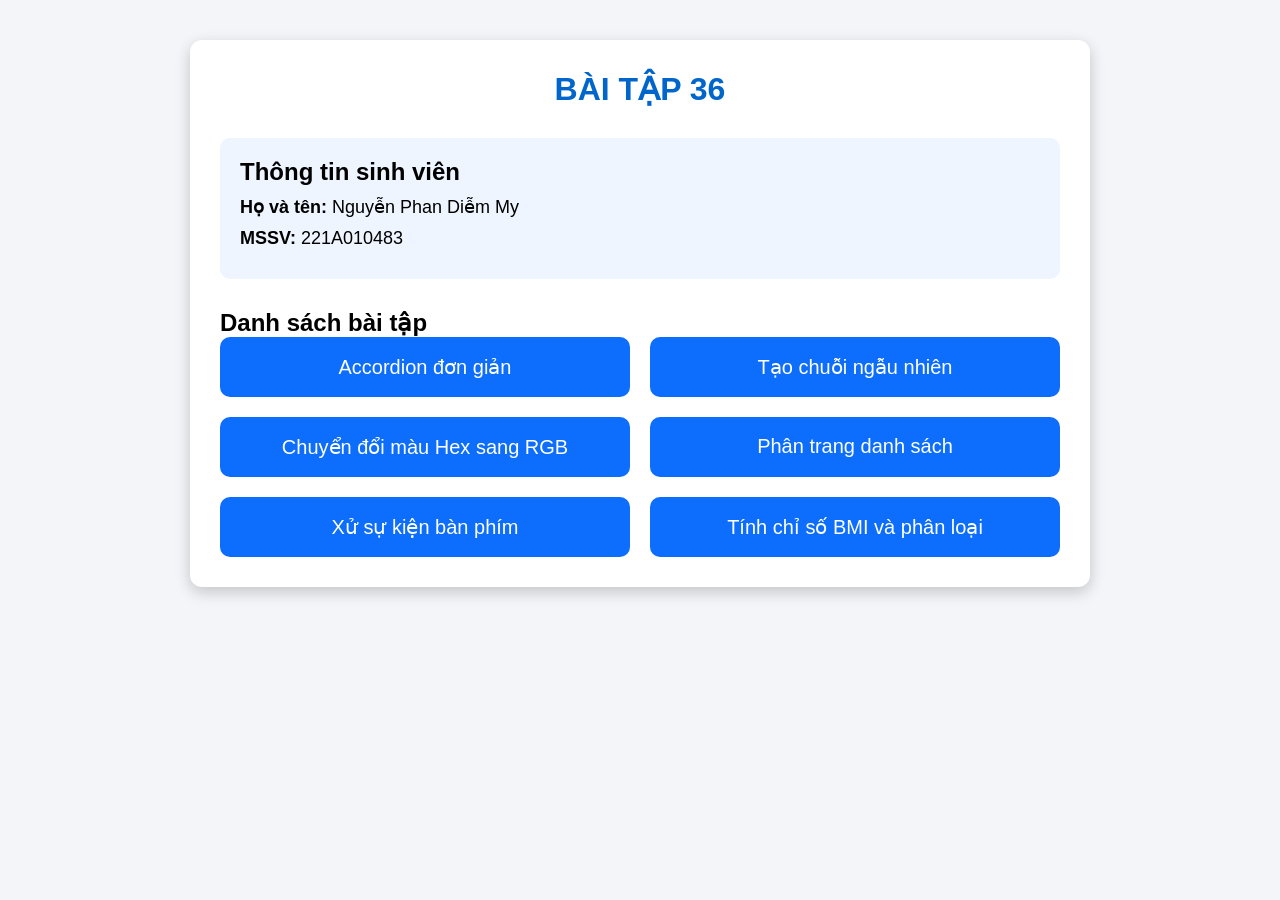
<file: index.html>
<!DOCTYPE html>
<html lang="vi">

<head>
    <meta charset="UTF-8">
    <title>Bài Tập 36</title>
    <link rel="stylesheet" href="css/style.css">
</head>

<body>

    <div class="container">

        <h1>BÀI TẬP 36</h1>

        <div class="info">

            <h2>Thông tin sinh viên</h2>

            <p><b>Họ và tên:</b> Nguyễn Phan Diễm My</p>

            <p><b>MSSV:</b> 221A010483</p>
            
        </div>

        <h2>Danh sách bài tập</h2>

        <div class="menu">

            <a href="tk5.html">Accordion đơn giản</a>

            <a href="tk7.html">Tạo chuỗi ngẫu nhiên</a>

            <a href="tk8.html">Chuyển đổi màu Hex sang RGB</a>

            <a href="k4.html">Phân trang danh sách</a>

            <a href="k6.html">Xử sự kiện bàn phím</a>

            <a href="k8.html">Tính chỉ số BMI và phân loại</a>

        </div>

    </div>

</body>

</html>
</file>
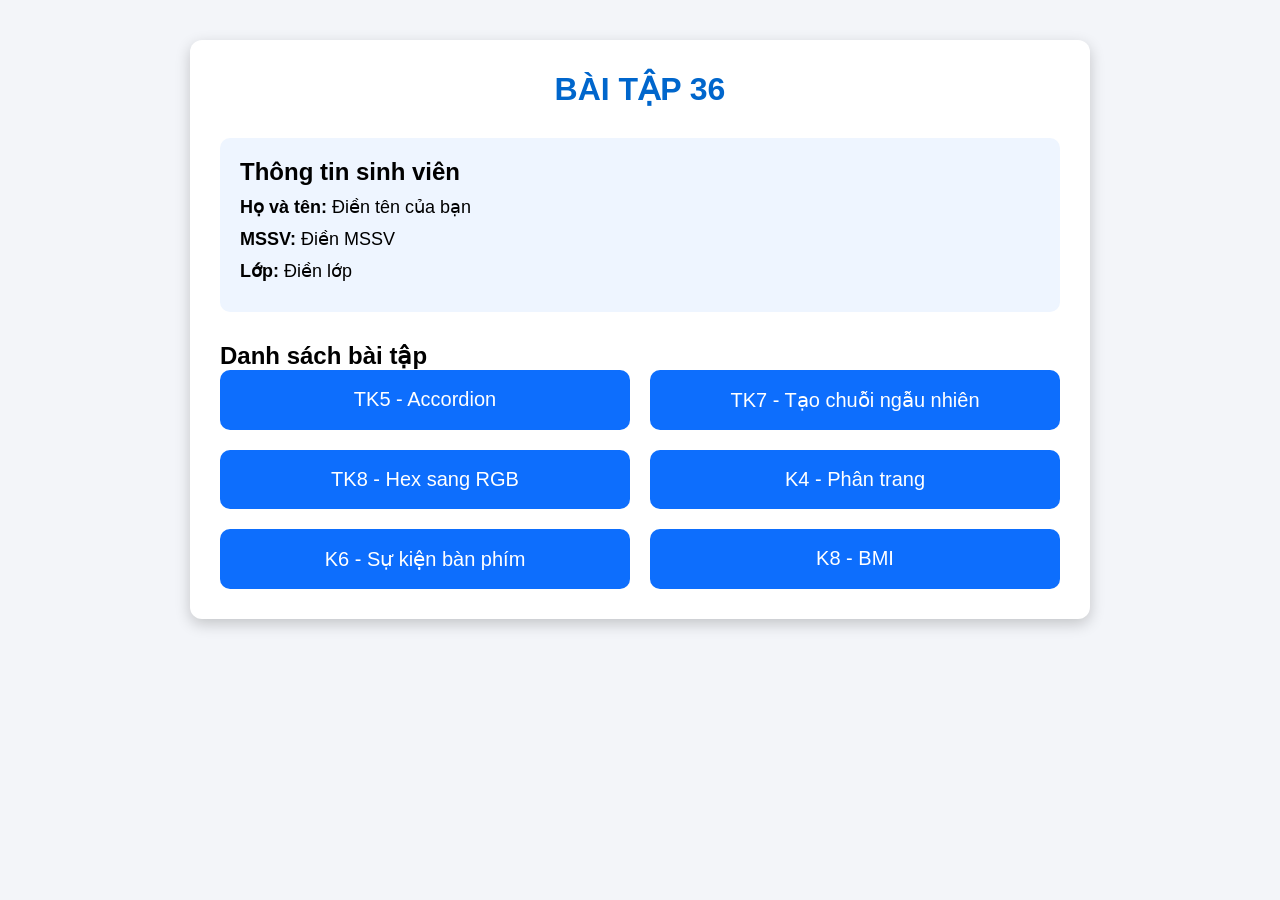
<file: bt36.html>
<!DOCTYPE html>
<html lang="vi">

<head>
    <meta charset="UTF-8">
    <title>Bài Tập 36</title>
    <link rel="stylesheet" href="css/style.css">
</head>

<body>

    <div class="container">

        <h1>BÀI TẬP 36</h1>

        <div class="info">

            <h2>Thông tin sinh viên</h2>

            <p><b>Họ và tên:</b> Điền tên của bạn</p>

            <p><b>MSSV:</b> Điền MSSV</p>

            <p><b>Lớp:</b> Điền lớp</p>

        </div>

        <h2>Danh sách bài tập</h2>

        <div class="menu">

            <a href="tk5.html">TK5 - Accordion</a>

            <a href="tk7.html">TK7 - Tạo chuỗi ngẫu nhiên</a>

            <a href="tk8.html">TK8 - Hex sang RGB</a>

            <a href="k4.html">K4 - Phân trang</a>

            <a href="k6.html">K6 - Sự kiện bàn phím</a>

            <a href="k8.html">K8 - BMI</a>

        </div>

    </div>

</body>

</html>
</file>
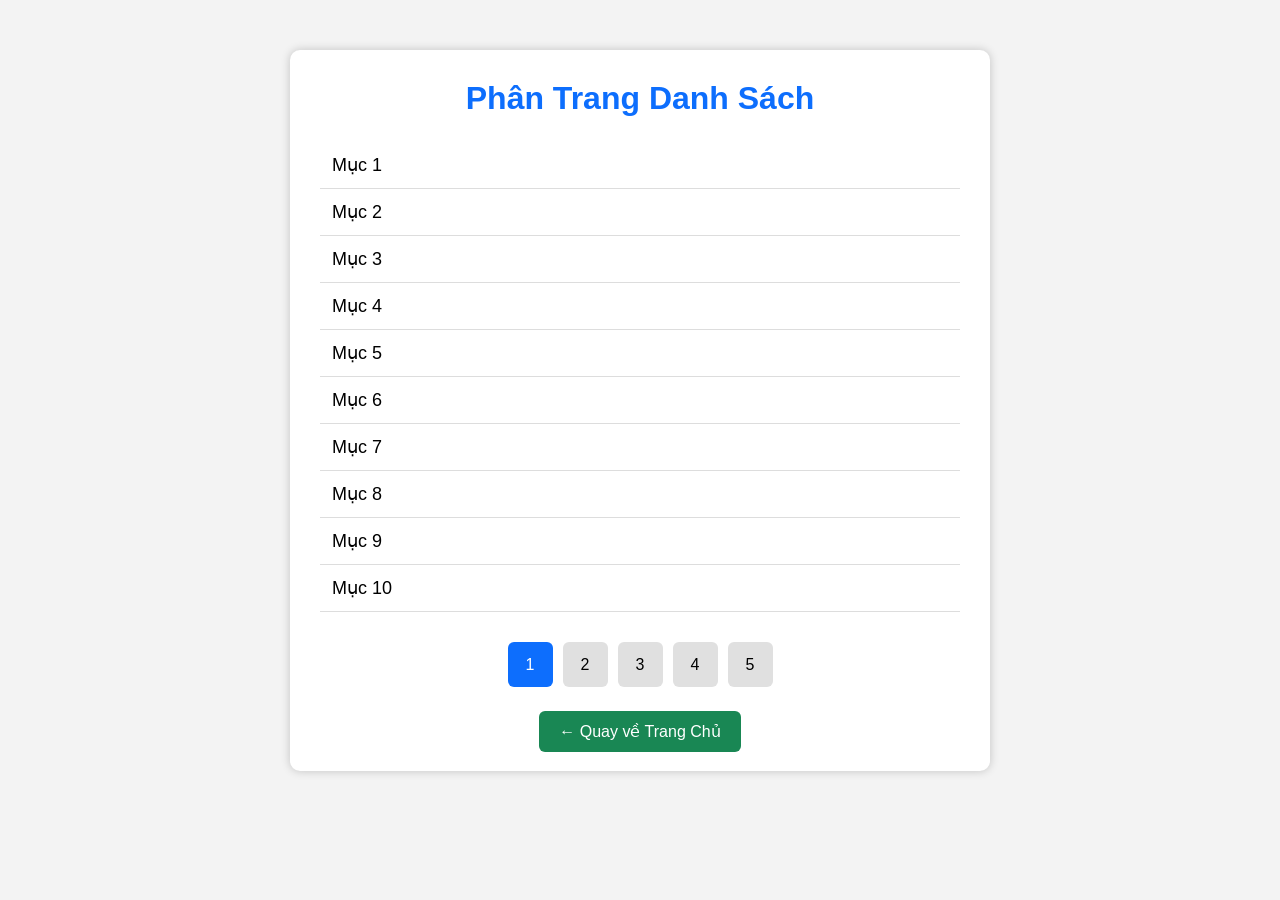
<file: k4.html>
<!DOCTYPE html>
<html lang="vi">

<head>
    <meta charset="UTF-8">
    <meta name="viewport" content="width=device-width, initial-scale=1.0">
    <title>Phân Trang Danh Sách</title>

    <style>
        * {
            margin: 0;
            padding: 0;
            box-sizing: border-box;
        }
        body {
            font-family: Arial, Helvetica, sans-serif;
            background: #f3f3f3;
        }
        .container {
            width: 700px;
            margin: 50px auto;
            background: #ffffff;
            padding: 30px;
            border-radius: 10px;
            box-shadow: 0 0 10px rgba(0, 0, 0, .2);
        }
        h1 {
            text-align: center;
            color: #0d6efd;
            margin-bottom: 25px;
        }
        ul {
            list-style: none;
        }
        li {
            padding: 12px;
            border-bottom: 1px solid #ddd;
            font-size: 18px;
        }
        .pagination {
            margin-top: 25px;
            text-align: center;
        }
        .pagination button {
            width: 45px;
            height: 45px;
            margin: 5px;
            border: none;
            border-radius: 6px;
            background: #e0e0e0;
            cursor: pointer;
            font-size: 16px;
            transition: 0.3s;
        }
        .pagination button:hover {
            background: #0d6efd;
            color: white;
        }
        .pagination button.active {
            background: #0d6efd;
            color: white;
        }
        .back {
            margin-top: 30px;
            text-align: center;
        }
        .back a {
            text-decoration: none;
            background: #198754;
            color: white;
            padding: 12px 20px;
            border-radius: 6px;
        }
        .back a:hover {
            background: #157347;
        }
    </style>
</head>

<body>

    <div class="container">

        <h1>Phân Trang Danh Sách</h1>

        <ul id="list"></ul>

        <div class="pagination" id="pagination"></div>

        <div class="back">
            <a href="index.html">← Quay về Trang Chủ</a>
        </div>

    </div>

    <script>

        // Tạo danh sách 50 mục
        const data = [];

        for (let i = 1; i <= 50; i++) {
            data.push("Mục " + i);
        }

        const itemsPerPage = 10;

        // Hiển thị dữ liệu theo trang
        function showPage(page) {

            const list = document.getElementById("list");

            list.innerHTML = "";

            const start = (page - 1) * itemsPerPage;
            const end = start + itemsPerPage;

            for (let i = start; i < end; i++) {

                const li = document.createElement("li");
                li.textContent = data[i];
                list.appendChild(li);

            }

            // Đổi màu nút đang chọn
            const buttons = document.querySelectorAll(".pagination button");

            buttons.forEach(button => {
                button.classList.remove("active");
            });

            buttons[page - 1].classList.add("active");

        }

        // Tạo nút phân trang
        const pagination = document.getElementById("pagination");

        for (let i = 1; i <= 5; i++) {

            const button = document.createElement("button");

            button.textContent = i;

            button.onclick = function () {
                showPage(i);
            };

            pagination.appendChild(button);

        }

        // Hiển thị trang đầu tiên
        showPage(1);

    </script>

</body>

</html>
</file>
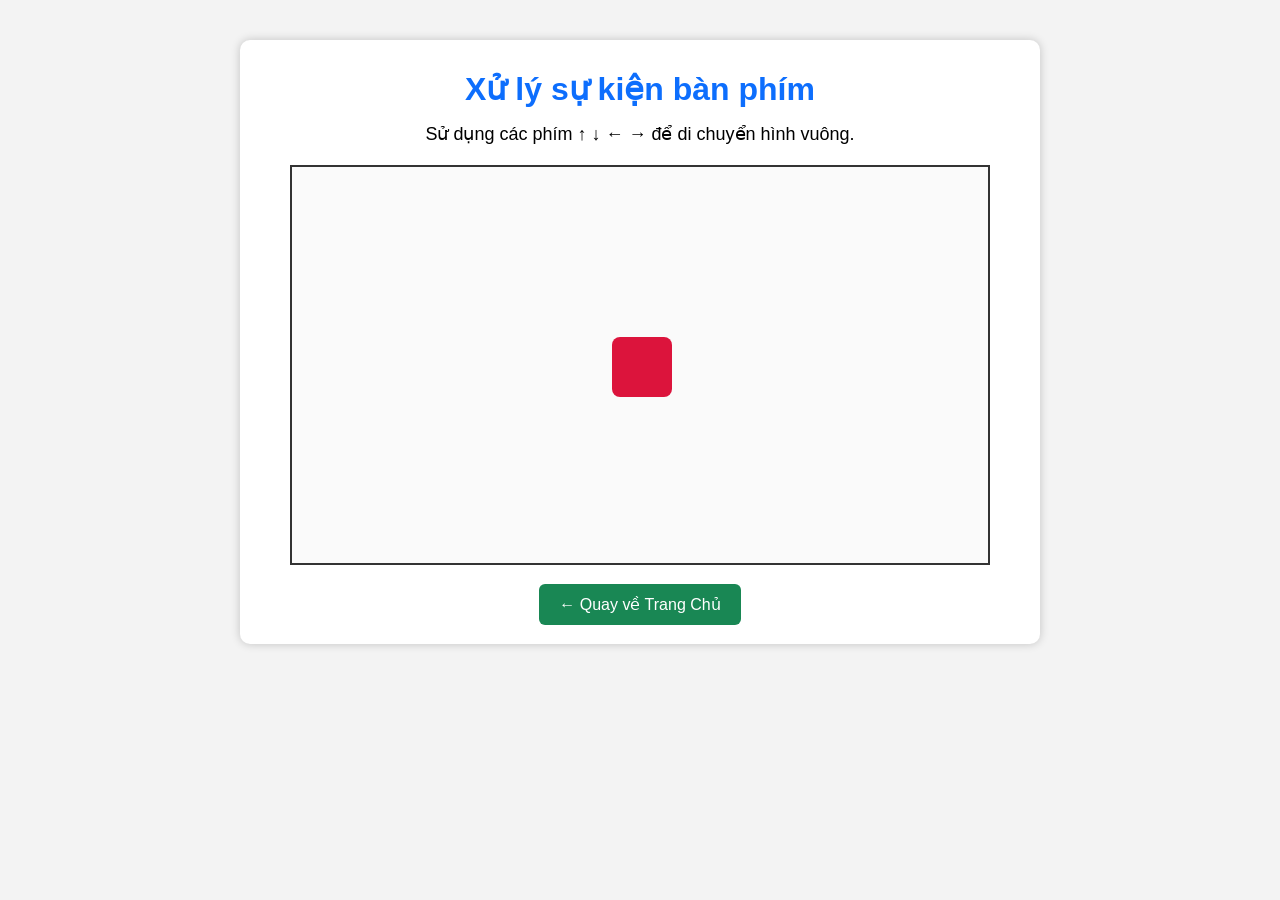
<file: k6.html>
<!DOCTYPE html>
<html lang="vi">

<head>
    <meta charset="UTF-8">
    <meta name="viewport" content="width=device-width, initial-scale=1.0">
    <title>Xử lý sự kiện bàn phím</title>

    <style>
        * {
            margin: 0;
            padding: 0;
            box-sizing: border-box;
        }
        body {
            font-family: Arial, Helvetica, sans-serif;
            background: #f3f3f3;
        }
        .container {
            width: 800px;
            margin: 40px auto;
            background: white;
            padding: 30px;
            border-radius: 10px;
            box-shadow: 0 0 10px rgba(0, 0, 0, .2);
            text-align: center;
        }
        h1 {
            color: #0d6efd;
            margin-bottom: 15px;
        }
        p {
            margin-bottom: 20px;
            font-size: 18px;
        }
        #playArea {
            width: 700px;
            height: 400px;
            margin: auto;
            border: 2px solid #333;
            background: #fafafa;
            position: relative;
            overflow: hidden;
        }
        #box {
            width: 60px;
            height: 60px;
            background: crimson;
            position: absolute;
            top: 170px;
            left: 320px;
            border-radius: 8px;
        }
        .back {
            margin-top: 30px;
        }
        .back a {
            text-decoration: none;
            background: #198754;
            color: white;
            padding: 12px 20px;
            border-radius: 6px;
        }
        .back a:hover {
            background: #157347;
        }
    </style>

</head>

<body>

    <div class="container">

        <h1>Xử lý sự kiện bàn phím</h1>
        <p>Sử dụng các phím <b>↑ ↓ ← →</b> để di chuyển hình vuông.</p>
      
        <div id="playArea">
            <div id="box"></div>
        </div>

        <div class="back">
            <a href="index.html">← Quay về Trang Chủ</a>
        </div>

    </div>

    <script>

        const box = document.getElementById("box");

        let left = 320;
        let topPos = 170;

        const step = 10;

        document.addEventListener("keydown", function (event) {

            switch (event.key) {

                case "ArrowUp":
                    if (topPos > 0) {
                        topPos -= step;
                    }
                    break;

                case "ArrowDown":
                    if (topPos < 340) {
                        topPos += step;
                    }
                    break;

                case "ArrowLeft":
                    if (left > 0) {
                        left -= step;
                    }
                    break;

                case "ArrowRight":
                    if (left < 640) {
                        left += step;
                    }
                    break;

                default:
                    return;
            }

            box.style.left = left + "px";
            box.style.top = topPos + "px";

        });

    </script>

</body>

</html>
</file>
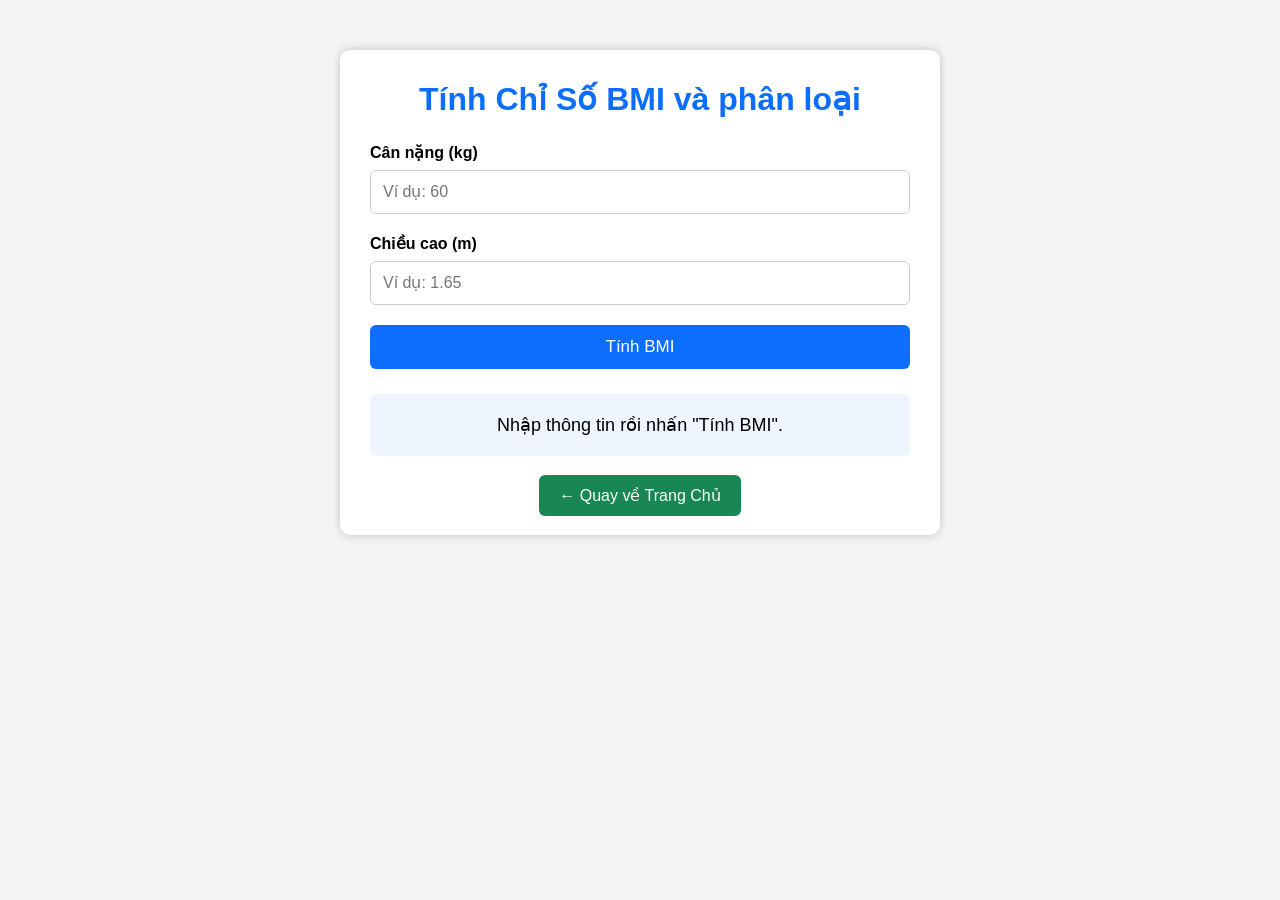
<file: k8.html>
<!DOCTYPE html>
<html lang="vi">

<head>
    <meta charset="UTF-8">
    <meta name="viewport" content="width=device-width, initial-scale=1.0">
    <title>Tính Chỉ Số BMI và phân loại</title>

    <style>
        * {
            margin: 0;
            padding: 0;
            box-sizing: border-box;
        }
        body {
            font-family: Arial, Helvetica, sans-serif;
            background: #f3f3f3;
        }
        .container {
            width: 600px;
            margin: 50px auto;
            background: #ffffff;
            padding: 30px;
            border-radius: 10px;
            box-shadow: 0 0 10px rgba(0, 0, 0, .2);
        }
        h1 {
            text-align: center;
            color: #0d6efd;
            margin-bottom: 25px;
        }
        .form-group {
            margin-bottom: 20px;
        }
        label {
            display: block;
            margin-bottom: 8px;
            font-weight: bold;
        }
        input {
            width: 100%;
            padding: 12px;
            font-size: 16px;
            border: 1px solid #cccccc;
            border-radius: 6px;
        }
        button {
            width: 100%;
            padding: 12px;
            background: #0d6efd;
            color: white;
            border: none;
            border-radius: 6px;
            font-size: 17px;
            cursor: pointer;
            transition: 0.3s;
        }
        button:hover {
            background: #0b5ed7;
        }
        #result {
            margin-top: 25px;
            padding: 15px;
            background: #eef5ff;
            border-radius: 6px;
            font-size: 18px;
            text-align: center;
            line-height: 1.8;
        }
        .back {
            text-align: center;
            margin-top: 30px;
        }
        .back a {
            text-decoration: none;
            background: #198754;
            color: white;
            padding: 12px 20px;
            border-radius: 6px;
        }
        .back a:hover {
            background: #157347;
        }
    </style>
</head>

<body>

    <div class="container">

        <h1>Tính Chỉ Số BMI và phân loại</h1>

        <div class="form-group">
            <label for="weight">Cân nặng (kg)</label>
            <input type="number" id="weight" placeholder="Ví dụ: 60">
        </div>

        <div class="form-group">
            <label for="height">Chiều cao (m)</label>
            <input type="number" id="height" step="0.01" placeholder="Ví dụ: 1.65">
        </div>

        <button onclick="calculateBMI()">
            Tính BMI
        </button>

        <div id="result">
            Nhập thông tin rồi nhấn "Tính BMI".
        </div>

        <div class="back">
            <a href="index.html">← Quay về Trang Chủ</a>
        </div>

    </div>

    <script>

        function calculateBMI() {

            const weight = parseFloat(document.getElementById("weight").value);
            const height = parseFloat(document.getElementById("height").value);

            if (isNaN(weight) || isNaN(height) || weight <= 0 || height <= 0) {

                document.getElementById("result").innerHTML =
                    "Vui lòng nhập cân nặng và chiều cao hợp lệ.";

                return;
            }

            const bmi = weight / (height * height);

            let classification = "";

            if (bmi < 18.5) {
                classification = "Thiếu cân";
            }
            else if (bmi < 25) {
                classification = "Bình thường";
            }
            else if (bmi < 30) {
                classification = "Thừa cân";
            }
            else {
                classification = "Béo phì";
            }

            document.getElementById("result").innerHTML =
                "<strong>Chỉ số BMI:</strong> " + bmi.toFixed(2) +
                "<br><strong>Phân loại:</strong> " + classification;
        }

    </script>

</body>

</html>
</file>
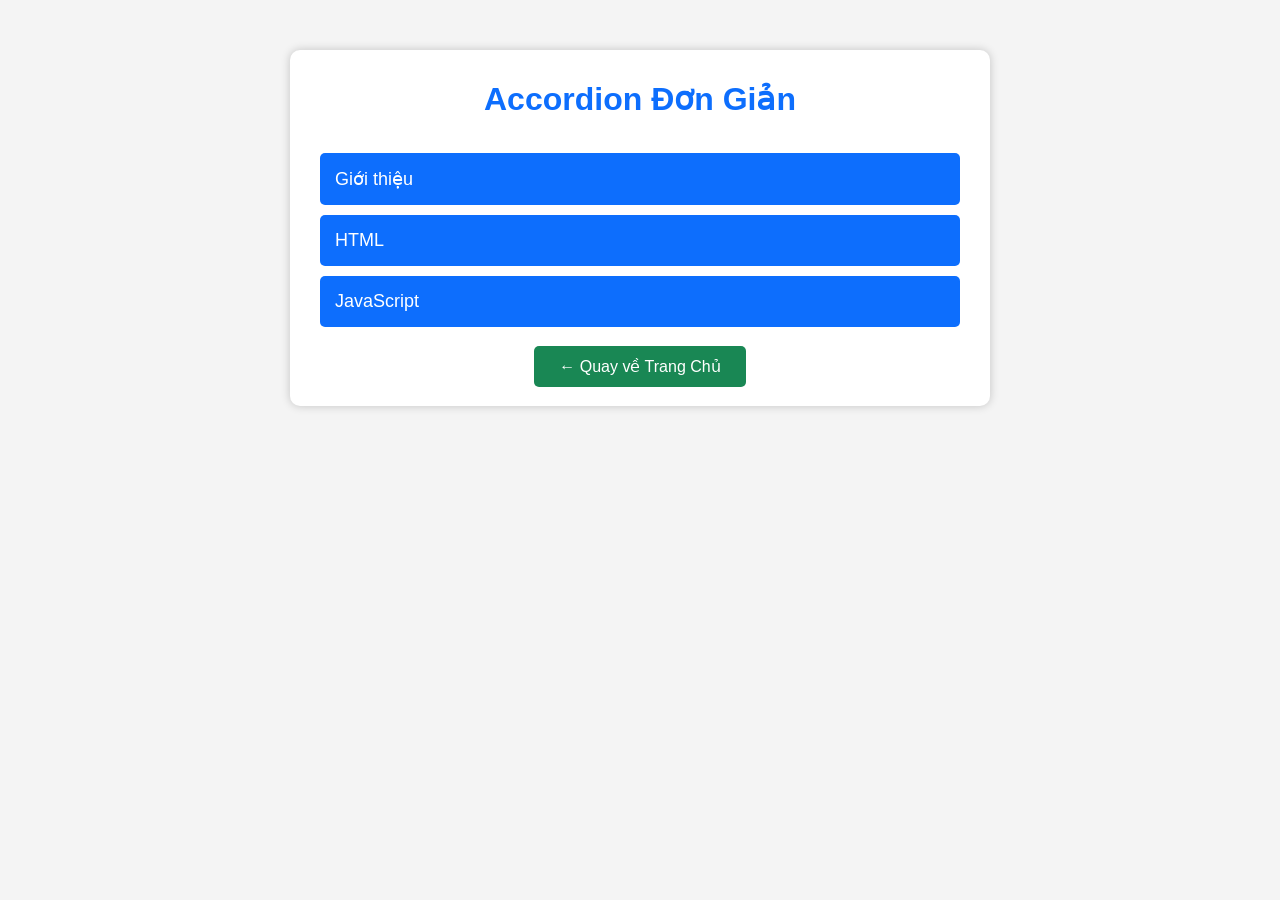
<file: tk5.html>
<!DOCTYPE html>
<html lang="vi">
  <head>
    <meta charset="UTF-8">
    <meta name="viewport" content="width=device-width, initial-scale=1.0">
    <title>Accordion đơn giản</title>
    <style>
*{
    margin:0;
    padding:0;
    box-sizing:border-box;
}
body{
    font-family:Arial, Helvetica, sans-serif;
    background:#f4f4f4;
}
.container{
    width:700px;
    margin:50px auto;
    background:white;
    padding:30px;
    border-radius:10px;
    box-shadow:0 0 10px rgba(0,0,0,.2);
}
h1{
    text-align:center;
    color:#0d6efd;
    margin-bottom:25px;
}
.accordion{
    background:#0d6efd;
    color:white;
    cursor:pointer;
    padding:15px;
    width:100%;
    border:none;
    outline:none;
    text-align:left;
    font-size:18px;
    margin-top:10px;
    border-radius:5px;
    transition:.3s;
}
.accordion:hover{
    background:#0b5ed7;
}
.panel{
    background:#f8f9fa;
    overflow:hidden;
    max-height:0;
    transition:max-height .4s ease;
    border-radius:0 0 5px 5px;
}
.panel p{
    padding:15px;
    line-height:1.6;
}
.back{
    margin-top:30px;
    text-align:center;
}
.back a{
    text-decoration:none;
    background:#198754;
    color:white;
    padding:12px 25px;
    border-radius:5px;
}
.back a:hover{
    background:#146c43;
}
    </style>
  </head>
  <body>
    <div class="container">
      <h1>Accordion Đơn Giản</h1>
      
      <button class="accordion">Giới thiệu</button>
      <div class="panel">
        <p>Đây là nội dung phần giới thiệu. Khi nhấn vào tiêu đề, nội dung sẽ mở ra và nhấn lần nữa sẽ thu gọn lại.</p>
      </div>
      <button class="accordion">HTML</button>
      <div class="panel">
        <p>HTML là ngôn ngữ dùng để xây dựng cấu trúc của trang Web.</p>
      </div>
      <button class="accordion">JavaScript</button>
      <div class="panel">
        <p>JavaScript giúp trang Web trở nên tương tác và xử lý các sự kiện của người dùng.</p>
      </div>
      
      <div class="back">
        <a href="index.html">← Quay về Trang Chủ</a>
      </div>
    </div>
    
    <script>
      let acc=document.getElementsByClassName("accordion");
      for(let i=0;i<acc.length;i++){
        acc[i].addEventListener("click",function(){
          let panel=this.nextElementSibling;
          if(panel.style.maxHeight){
            panel.style.maxHeight=null;
          }else{
            panel.style.maxHeight=panel.scrollHeight+"px";
          }
        });
      }
    </script>
    
  </body>
</html>
</file>
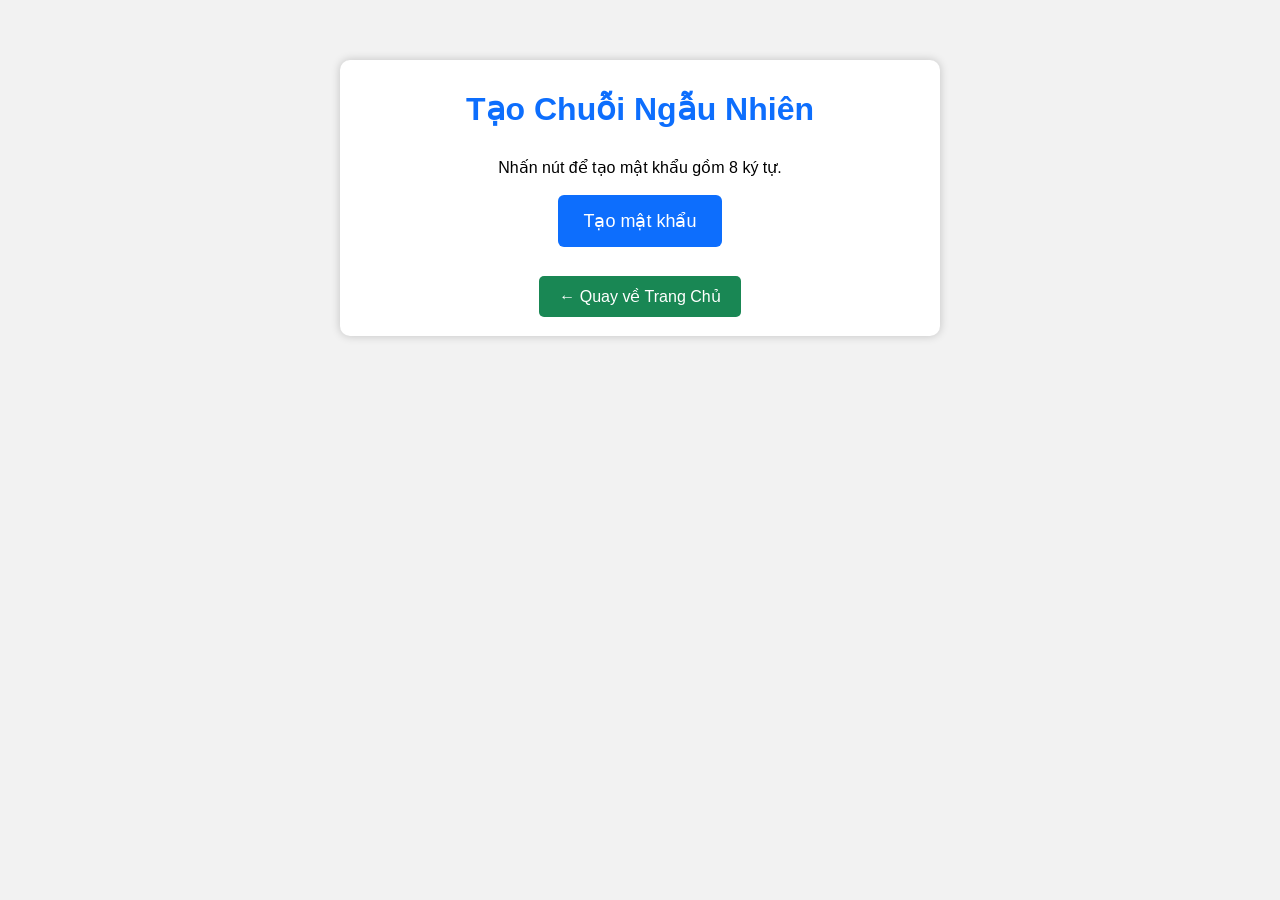
<file: tk7.html>
<!DOCTYPE html>
<html lang="vi">
  <head>
    <meta charset="UTF-8">
    <meta name="viewport" content="width=device-width, initial-scale=1.0">
    <title>Tạo chuỗi ngẫu nhiên</title>
    
    <style>

*{
    margin:0;
    padding:0;
    box-sizing:border-box;
}
body{
    font-family:Arial, Helvetica, sans-serif;
    background:#f2f2f2;
}
.container{
    width:600px;
    margin:60px auto;
    background:white;
    padding:30px;
    border-radius:10px;
    box-shadow:0 0 10px rgba(0,0,0,.2);
    text-align:center;
}
h1{
    color:#0d6efd;
    margin-bottom:30px;
}
button{
    padding:15px 25px;
    background:#0d6efd;
    color:white;
    border:none;
    border-radius:6px;
    cursor:pointer;
    font-size:18px;
}
button:hover{
    background:#0b5ed7;
}
#password{
    margin-top:30px;
    font-size:30px;
    color:red;
    font-weight:bold;
    letter-spacing:4px;
}
.back{
    margin-top:40px;
}
.back a{
    text-decoration:none;
    background:#198754;
    color:white;
    padding:12px 20px;
    border-radius:5px;
}
.back a:hover{
    background:#157347;
}
      
    </style>
  </head>
  <body>
    <div class="container">
      <h1>Tạo Chuỗi Ngẫu Nhiên</h1>
      <p>Nhấn nút để tạo mật khẩu gồm 8 ký tự.</p>
      <br>
      <button onclick="taoMatKhau()">Tạo mật khẩu</button>
      
      <div id="password"></div>
      
      <div class="back">
        <a href="index.html">← Quay về Trang Chủ</a>
      </div>
    </div>
    
    <script>
      function taoMatKhau(){
        let kyTu="abcdefghijklmnopqrstuvwxyz0123456789";
        let ketQua="";
        for(let i=0;i<8;i++){
          let viTri=Math.floor(Math.random()*kyTu.length);
          ketQua+=kyTu.charAt(viTri);
        }
        document.getElementById("password").innerHTML=ketQua;
      }
    </script>
    
  </body>
</html>
</file>
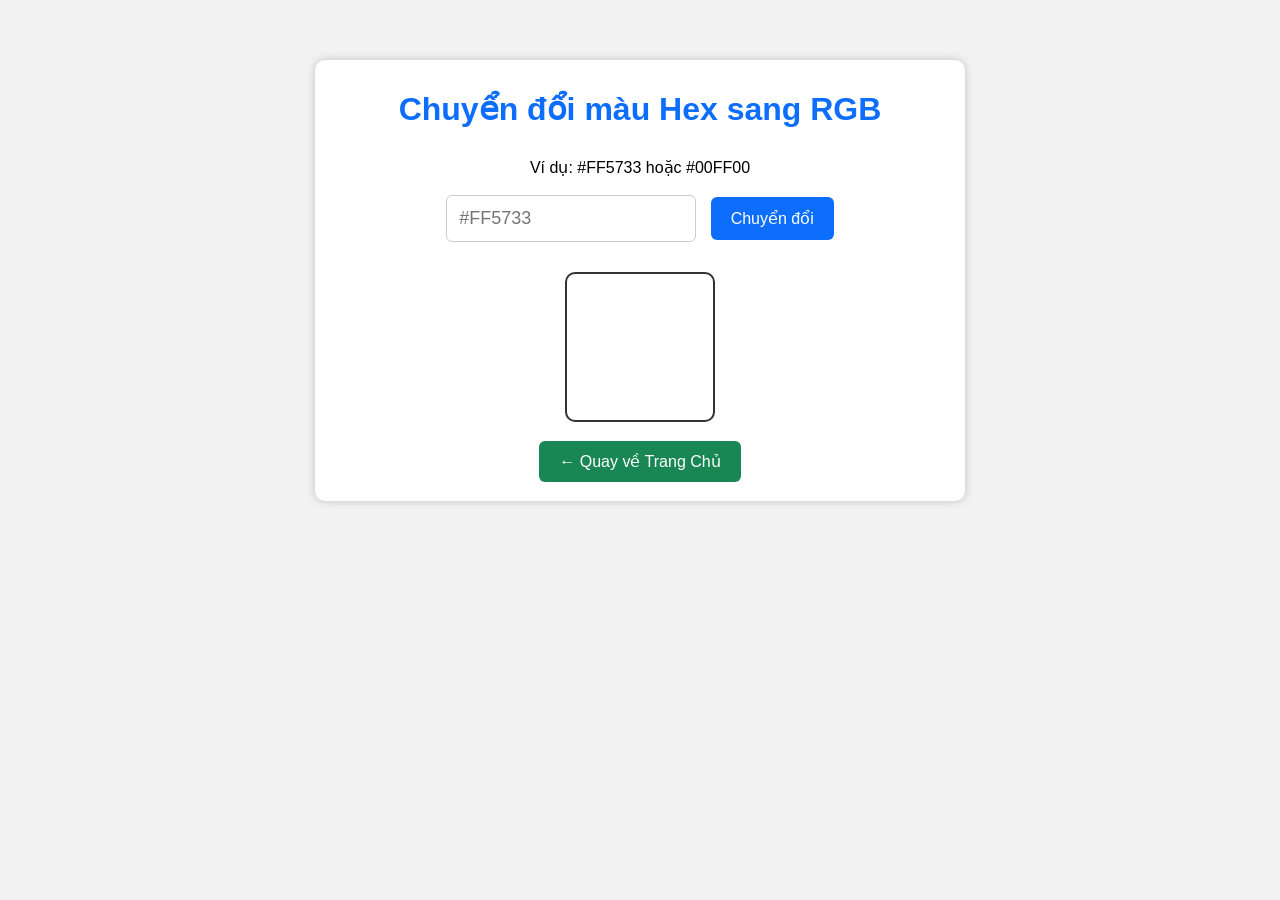
<file: tk8.html>
<!DOCTYPE html>
<html lang="vi">
  <head>
    <meta charset="UTF-8">
    <meta name="viewport" content="width=device-width, initial-scale=1.0">
    <title>Chuyển đổi màu Hex sang RGB</title>
    
    <style>

*{
    margin:0;
    padding:0;
    box-sizing:border-box;
}
body{
    font-family:Arial, Helvetica, sans-serif;
    background:#f2f2f2;
}
.container{
    width:650px;
    margin:60px auto;
    background:white;
    padding:30px;
    border-radius:10px;
    box-shadow:0 0 10px rgba(0,0,0,.2);
    text-align:center;
}
h1{
    color:#0d6efd;
    margin-bottom:30px;
}
input{
    width:250px;
    padding:12px;
    font-size:18px;
    border:1px solid #ccc;
    border-radius:6px;
}
button{
    padding:12px 20px;
    margin-left:10px;
    background:#0d6efd;
    color:white;
    border:none;
    border-radius:6px;
    cursor:pointer;
    font-size:16px;
}
button:hover{
    background:#0b5ed7;
}
#result{
    margin-top:30px;
    font-size:24px;
    font-weight:bold;
    color:red;
}
#colorBox{
    width:150px;
    height:150px;
    margin:30px auto;
    border:2px solid #333;
    border-radius:10px;
    background:white;
}
.back{
    margin-top:30px;
}
.back a{
    text-decoration:none;
    background:#198754;
    color:white;
    padding:12px 20px;
    border-radius:6px;
}
.back a:hover{
    background:#157347;
}
      
    </style>
  </head>
  <body>
    
    <div class="container">
      
      <h1>Chuyển đổi màu Hex sang RGB</h1>
      <p>Ví dụ: #FF5733 hoặc #00FF00</p>
      <br>
      
      <input type="text" id="hex" placeholder="#FF5733">
      <button onclick="convertColor()">Chuyển đổi</button>
      <div id="result"></div>
      <div id="colorBox"></div>
      <div class="back">
        <a href="index.html">← Quay về Trang Chủ</a>
      </div>
    </div>
    
    <script>
      function convertColor(){
        let hex=document.getElementById("hex").value.trim();
        if(!/^#[0-9A-Fa-f]{6}$/.test(hex)){
          alert("Vui lòng nhập đúng định dạng. Ví dụ: #FF5733");
          return;
        }
        let r=parseInt(hex.substr(1,2),16);
        let g=parseInt(hex.substr(3,2),16);
        let b=parseInt(hex.substr(5,2),16);
        
        document.getElementById("result").innerHTML="RGB(" + r + ", " + g + ", " + b + ")";
        document.getElementById("colorBox").style.background=hex;
      }
      
    </script>
    
  </body>
</html>
</file>
<file: css/style.css>
*{
    margin:0;
    padding:0;
    box-sizing:border-box;
}
body{
    font-family:Arial, Helvetica, sans-serif;
    background:#f3f5f9;
}
.container{
    width:900px;
    margin:40px auto;
    background:#fff;
    padding:30px;
    border-radius:12px;
    box-shadow:0 5px 15px rgba(0,0,0,.2);
}
h1{
    text-align:center;
    color:#0066cc;
    margin-bottom:30px;
}
.info{
    background:#eef5ff;
    padding:20px;
    border-radius:10px;
    margin-bottom:30px;
}
.info p{
    margin:10px 0;
    font-size:18px;
}
.menu{
    display:grid;
    grid-template-columns:repeat(2,1fr);
    gap:20px;
}
.menu a{
    text-decoration:none;
    text-align:center;
    background:#0d6efd;
    color:white;
    padding:18px;
    border-radius:10px;
    font-size:20px;
    transition:.3s;
}
.menu a:hover{
    background:#084298;
    transform:scale(1.05);
}
</file>
